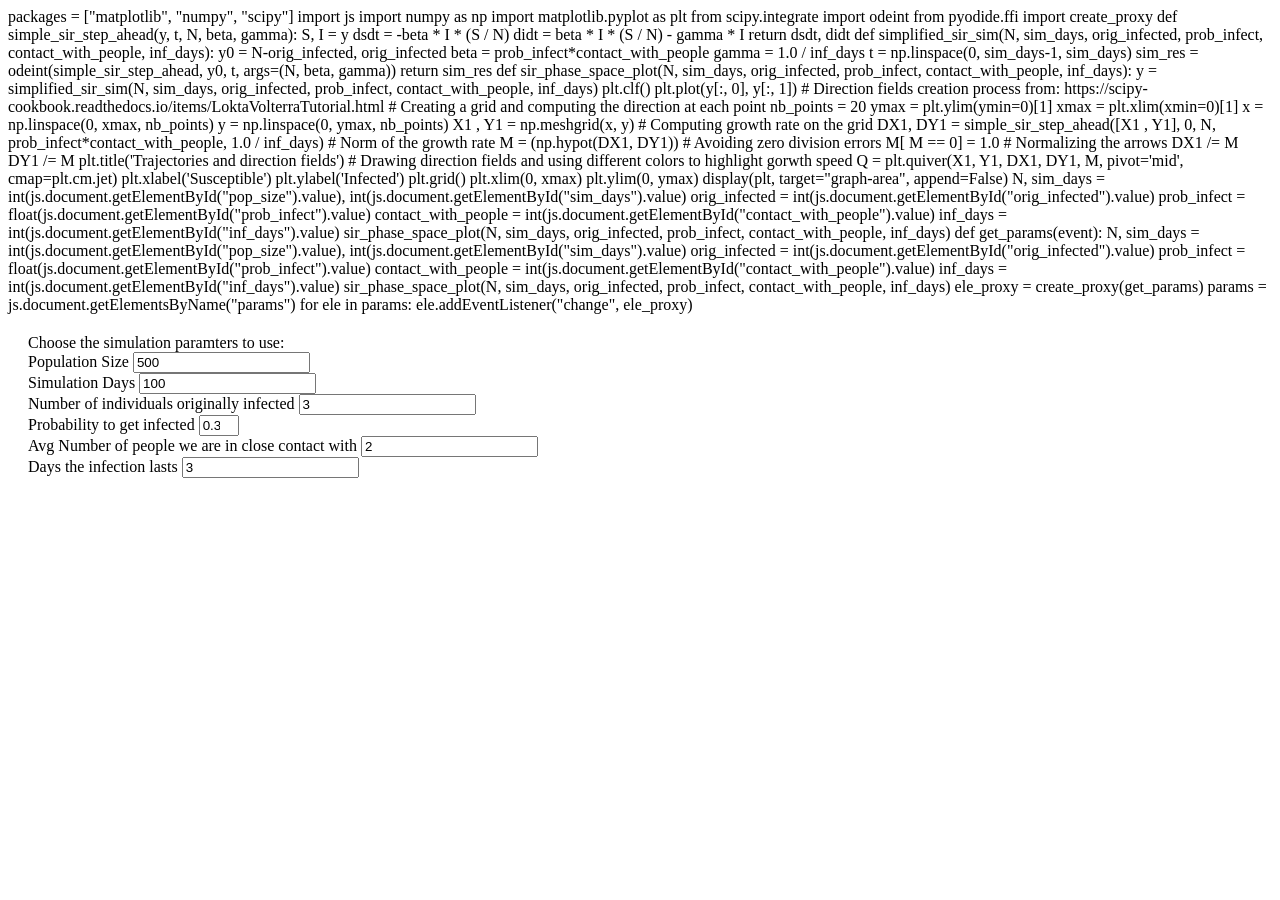
<file: Population Modeling and Simulations in Python/Web_Sharing/index.html>
<html>
  <head>
    <title>Web SIR</title>
    <meta charset="utf-8">
    <link rel="stylesheet" href="https://pyscript.net/latest/pyscript.css" />
    <script defer src="https://pyscript.net/latest/pyscript.js"></script>
  </head>
  <body>

    <py-config>
      packages = ["matplotlib", "numpy", "scipy"]
    </py-config>

    <py-script>
      import js
      import numpy as np
      import matplotlib.pyplot as plt
      from scipy.integrate import odeint
      from pyodide.ffi import create_proxy

      def simple_sir_step_ahead(y, t, N, beta, gamma):
          S, I = y
          dsdt = -beta * I * (S / N)
          didt = beta * I * (S / N) - gamma * I
          return dsdt, didt


      def simplified_sir_sim(N, sim_days, 
      orig_infected, prob_infect, 
      contact_with_people, inf_days):
          y0 = N-orig_infected, orig_infected
          beta = prob_infect*contact_with_people
          gamma = 1.0 / inf_days
          t = np.linspace(0, sim_days-1, sim_days)
          sim_res = odeint(simple_sir_step_ahead, y0, t, args=(N, beta, gamma))
          return sim_res


      def sir_phase_space_plot(N, sim_days, orig_infected, prob_infect, contact_with_people, inf_days):
          y = simplified_sir_sim(N, sim_days, orig_infected, prob_infect, contact_with_people, inf_days)
          plt.clf()
          plt.plot(y[:, 0], y[:, 1])

          # Direction fields creation process from: https://scipy-cookbook.readthedocs.io/items/LoktaVolterraTutorial.html
          # Creating a grid and computing the direction at each point
          nb_points = 20
          ymax = plt.ylim(ymin=0)[1]
          xmax = plt.xlim(xmin=0)[1]
          x = np.linspace(0, xmax, nb_points)
          y = np.linspace(0, ymax, nb_points)
          X1 , Y1  = np.meshgrid(x, y) 
          # Computing growth rate on the grid
          DX1, DY1 = simple_sir_step_ahead([X1 , Y1], 0, N, prob_infect*contact_with_people, 1.0 / inf_days)
          # Norm of the growth rate 
          M = (np.hypot(DX1, DY1))    
          # Avoiding zero division errors 
          M[ M == 0] = 1.0
          # Normalizing the arrows
          DX1 /= M      
          DY1 /= M

          plt.title('Trajectories and direction fields')
          # Drawing direction fields and using different colors to highlight gorwth speed
          Q = plt.quiver(X1, Y1, DX1, DY1, M, pivot='mid', cmap=plt.cm.jet)
          plt.xlabel('Susceptible')
          plt.ylabel('Infected')
          plt.grid()
          plt.xlim(0, xmax)
          plt.ylim(0, ymax)
          display(plt, target="graph-area", append=False)


      N, sim_days = int(js.document.getElementById("pop_size").value), int(js.document.getElementById("sim_days").value)
      orig_infected = int(js.document.getElementById("orig_infected").value)
      prob_infect = float(js.document.getElementById("prob_infect").value)
      contact_with_people = int(js.document.getElementById("contact_with_people").value)
      inf_days = int(js.document.getElementById("inf_days").value)
      sir_phase_space_plot(N, sim_days, orig_infected, prob_infect, contact_with_people, inf_days)


      def get_params(event):
          N, sim_days = int(js.document.getElementById("pop_size").value), int(js.document.getElementById("sim_days").value)
          orig_infected = int(js.document.getElementById("orig_infected").value)
          prob_infect = float(js.document.getElementById("prob_infect").value)
          contact_with_people = int(js.document.getElementById("contact_with_people").value)
          inf_days = int(js.document.getElementById("inf_days").value)
          sir_phase_space_plot(N, sim_days, orig_infected, prob_infect, contact_with_people, inf_days)

      ele_proxy = create_proxy(get_params)

      params = js.document.getElementsByName("params")
      for ele in params:
          ele.addEventListener("change", ele_proxy)

    </py-script>

    <div id="input" style="margin: 20px;">
      Choose the simulation paramters to use: <br/>
      <label for="pop_size"> Population Size</label>
      <input type="number" id="pop_size" name="params" value=500 min="1"> <br> 
      <label for="sim_days"> Simulation Days</label>
      <input type="number" id="sim_days" name="params" value=100 min="1"> <br>
      <label for="orig_infected"> Number of individuals originally infected</label>
      <input type="number" id="orig_infected" name="params" value=3 min="1"> <br>
      <label for="prob_infect"> Probability to get infected</label>
      <input type="number" id="prob_infect" name="params" value=0.3 min="0" max="1"> <br>
      <label for="contact_with_people"> Avg Number of people we are in close contact with</label>
      <input type="number" id="contact_with_people" name="params" value=2 min="1"> <br>
      <label for="contact_with_people"> Days the infection lasts</label>
      <input type="number" id="inf_days" name="params" value=3 min="1"> <br>
    </div>

    <div id="graph-area"></div>
  </body>
</html>
</file>
